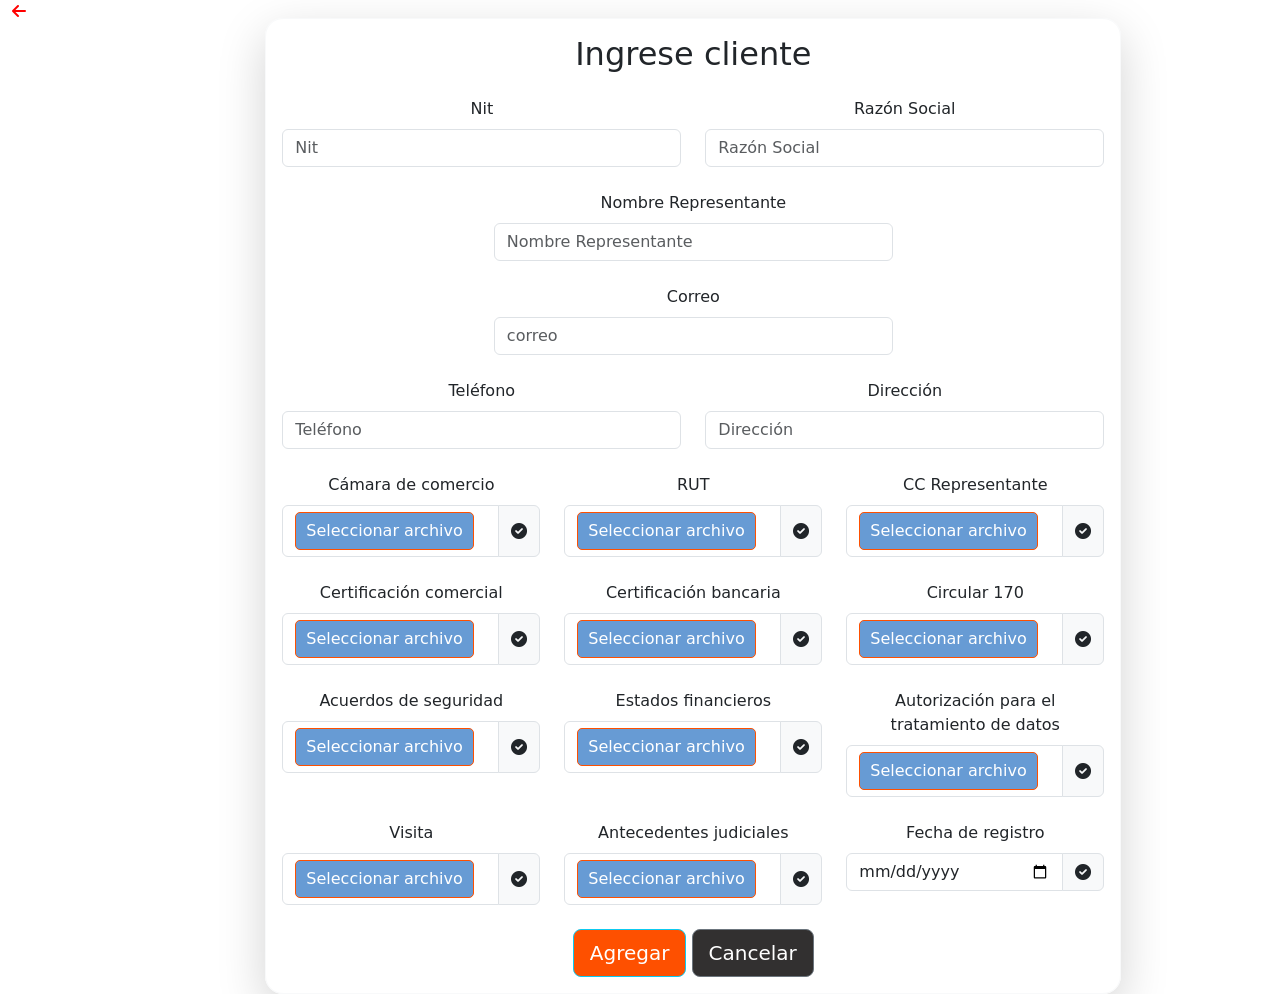
<file: clientes/crearcliente.html>
<!DOCTYPE html>
<html lang="en">
<head>
    <meta charset="UTF-8">
    <meta name="viewport" content="width=device-width, initial-scale=1.0">
    <title>Ingreso de Inventario</title>
    <link href="https://cdn.jsdelivr.net/npm/bootstrap@5.0.2/dist/css/bootstrap.min.css" rel="stylesheet" integrity="sha384-EVSTQN3/azprG1Anm3QDgpJLIm9Nao0Yz1ztcQTwFspd3yD65VohhpuuCOmLASjC" crossorigin="anonymous">
    <link rel="stylesheet" href="https://cdnjs.cloudflare.com/ajax/libs/font-awesome/6.0.0-beta3/css/all.min.css">
    <link rel="stylesheet" href="./css/styles.css">
    <style>
        #cliente {
            margin-top: 50px;
            border-radius: 20px;
            padding: 20px;
        }

        .custom-file-input {
            color: transparent;
            height: auto;
            cursor: pointer;
        }

        .custom-file-input::-webkit-file-upload-button {
            visibility: hidden;
        }

        .custom-file-input::before {
            content: 'Seleccionar archivo';
            display: inline-block;
            background: #679BD4;
            color: #fff;
            border: 1px solid #fe5000;
            border-radius: 5px;
            padding: 6px 10px;
            outline: none;
            white-space: nowrap;
            cursor: pointer;
        }

        .custom-file-input:hover::before {
            border-color: #679BD4;
        }

        .custom-file-input:active::before {
            background: #679BD4;
        }

        .custom-file-input:lang(es)::before {
            content: 'Subir archivo';
        }

        label.subir {
            font-weight: 500;
        }

        .input-group-text.text-success {
            color: #28a745; /* Color verde de éxito */
        }
    </style>
</head>
<body>
    <div class="container-fluid">
        <div class="row">
            <div class="col-1 d-none d-sm-block">
                <a href="javascript:history.back()" class="btn-link i.fasbtn btn-link mt-2 ml-2"><i class="fas fa-arrow-left" style="color: red;"></i></a>
            </div>
            <div class="col-11">
                <div class="row justify-content-center">
                    <div class="col-md-9">
                        <form action="./crearcliente.php"   method="post" id="cliente" class="text-center border border-light p-3 shadow-lg rounded-lg" style="border-radius: 18px; margin-top: 18px;" enctype="multipart/form-data">

                            <p class="h2 mb-4">Ingrese cliente</p>

                            <div class="row mb-4">
                                <div class="col-md-6">
                                    <label for="Nit" class="form-label">Nit</label>
                                    <input type="number" class="form-control" id="Nit" name="id_proveedor" placeholder="Nit">
                                </div>

                                <div class="col-md-6">
                                    <label for="Nombre" class="form-label">Razón Social</label>
                                    <input type="text" class="form-control" id="Nombre" name="nombre" placeholder="Razón Social">
                                </div>
                            </div>

                            <div class="row mb-4 justify-content-center">
                                <div class="col-md-6">
                                    <label for="Representante" class="form-label">Nombre Representante</label>
                                    <input type="text" class="form-control" id="Representante" name="representantelegal" placeholder="Nombre Representante">
                                </div>
                            </div>

                            <div class="row mb-4 justify-content-center">
                                <div class="col-md-6">
                                    <label for="correo" class="form-label">Correo</label>
                                    <input type="text" class="form-control" id="correo" name="correo" placeholder="correo">
                                </div>
                            </div>

                            <div class="row mb-4">
                                <div class="col-md-6">
                                    <label for="Teléfono" class="form-label">Teléfono</label>
                                    <input type="tel" class="form-control" id="Teléfono" name="telefono" placeholder="Teléfono">
                                </div>

                                <div class="col-md-6">
                                    <label for="Dirección" class="form-label">Dirección</label>
                                    <input type="text" class="form-control" id="Dirección" name="direccion" placeholder="Dirección">
                                </div>
                            </div>

                            <div class="row mb-4">
                                <div class="col-md-4">
                                    <label for="Camara" class="form-label subir">Cámara de comercio</label>
                                    <div class="input-group">
                                        <input type="file" class="form-control custom-file-input" id="Camara" name="camara" aria-describedby="inputGroupFileAddon1" accept=".pdf">
                                        <label class="input-group-text" for="Camara" id="camaraLabel"><i class="fas fa-check-circle"></i></label>
                                    </div>
                                </div>

                                <div class="col-md-4">
                                    <label for="rut" class="form-label subir">RUT</label>
                                    <div class="input-group">
                                        <input type="file" class="form-control custom-file-input" id="rut" name="rut" aria-describedby="inputGroupFileAddon2" accept=".pdf">
                                        <label class="input-group-text" for="rut" id="rutLabel"><i class="fas fa-check-circle"></i></label>
                                    </div>
                                </div>
                                <div class="col-md-4">
                                    <label for="CC" class="form-label subir">CC Representante</label>
                                    <div class="input-group">
                                        <input type="file" class="form-control custom-file-input" id="CC" name="cc" aria-describedby="inputGroupFileAddon3" accept=".pdf">
                                        <label class="input-group-text" for="CC" id="CCLabel"><i class="fas fa-check-circle"></i></label>
                                    </div>
                                </div>
                            </div>
                            
                            <div class="row mb-4">
                                <div class="col-md-4">
                                    <label for="comercial" class="form-label subir">Certificación comercial</label>
                                    <div class="input-group">
                                        <input type="file" class="form-control custom-file-input" id="comercial" name="comercial" aria-describedby="inputGroupFileAddon1" accept=".pdf">
                                        <label class="input-group-text" for="comercial" id="comercialLabel"><i class="fas fa-check-circle"></i></label>
                                    </div>
                                </div>

                                <div class="col-md-4">
                                    <label for="bancaria" class="form-label subir">Certificación bancaria</label>
                                    <div class="input-group">
                                        <input type="file" class="form-control custom-file-input" id="bancaria" name="bancaria" aria-describedby="inputGroupFileAddon2" accept=".pdf">
                                        <label class="input-group-text" for="bancaria" id="bancariaLabel"><i class="fas fa-check-circle"></i></label>
                                    </div>
                                </div>

                                <div class="col-md-4 file">
                                    <label for="Circular" class="form-label subir">Circular 170</label>
                                    <div class="input-group">
                                        <input type="file" class="form-control custom-file-input" id="circular" name="circular" aria-describedby="inputGroupFileAddon3" accept=".pdf">
                                        <label class="input-group-text" for="Circular" id="circularLabel"><i class="fas fa-check-circle"></i></label>
                                    </div>
                                </div>
                            </div>
                            <div class="row mb-4">
                                <div class="col-md-4">
                                    <label for="seguridad" class="form-label subir">Acuerdos de seguridad</label>
                                    <div class="input-group">
                                        <input type="file" class="form-control custom-file-input" id="seguridad" name="seguridad" aria-describedby="inputGroupFileAddon4" accept=".pdf">
                                        <label class="input-group-text" for="seguridad" id="seguridadLabel"><i class="fas fa-check-circle"></i></label>
                                    </div>
                                </div>

                                <div class="col-md-4">
                                    <label for="financieros" class="form-label subir">Estados financieros</label>
                                    <div class="input-group">
                                        <input type="file" class="form-control custom-file-input" id="financieros" name="financieros" aria-describedby="inputGroupFileAddon5" accept=".pdf">
                                        <label class="input-group-text" for="financieros" id="financierosLabel"><i class="fas fa-check-circle"></i></label>
                                    </div>
                                </div>

                                <div class="col-md-4">
                                    <label for="autorizacion" class="form-label subir">Autorización para el tratamiento de datos</label>
                                    <div class="input-group">
                                        <input type="file" class="form-control custom-file-input" id="autorizacion" name="autorizacion" aria-describedby="inputGroupFileAddon6" accept=".pdf">
                                        <label class="input-group-text" for="autorizacion" id="autorizacionLabel"><i class="fas fa-check-circle"></i></label>
                                    </div>
                                </div>
                            </div>

                            <div class="row mb-4">
                                <div class="col-md-4">
                                    <label for="visita" class="form-label subir">Visita</label>
                                    <div class="input-group">
                                        <input type="file" class="form-control custom-file-input" id="visita" name="visita" aria-describedby="inputGroupFileAddon7" accept=".pdf">
                                        <label class="input-group-text" for="visita" id="visitaLabel"><i class="fas fa-check-circle"></i></label>
                                    </div>
                                </div>

                                <div class="col-md-4">
                                    <label for="antecedentes" class="form-label subir">Antecedentes judiciales</label>
                                    <div class="input-group">
                                        <input type="file" class="form-control custom-file-input" id="antecedentes" name="antecedentes" aria-describedby="inputGroupFileAddon8" accept=".pdf">
                                        <label class="input-group-text" for="antecedentes" id="antecedentesLabel"><i class="fas fa-check-circle"></i></label>
                                    </div>
                                </div>
                                <div class="col-md-4">
                                    <label for="fecha" class="form-label subir">Fecha de registro</label>
                                    <div class="input-group">
                                        <input type="date" class="form-control" id="fecha" name="fecha" aria-describedby="inputGroupFileAddon8">
                                        <label class="input-group-text" for="fecha" id="fechaLabel"><i class="fas fa-check-circle"></i></label>
                                    </div>
                                </div>
                            </div>
                            <button type="submit" onclick="validarFormulario()" class="boton_agregar btn btn-info btn-lg">Agregar</button>
                            <button type="button" onclick="limpiarFormulario()" class="boton_cancelar btn btn-secondary btn-lg">Cancelar</button>
                        </form>
                    </div>
                </div>
            </div>
        </div>
    </div>
    <script src="https://cdn.jsdelivr.net/npm/bootstrap@5.0.2/dist/js/bootstrap.bundle.min.js" integrity="sha384-MrcW6ZMFYlzcLA8Nl+NtUVF0sA7MsXsP1UyJoMp4YLEuNSfAP+JcXn/tWtIaxVXM" crossorigin="anonymous"></script>
    <script src="./js/Agregarcliente.js"></script>
    <script src="https://code.jquery.com/jquery-3.6.4.min.js"></script>
</body>
</html>
</file>
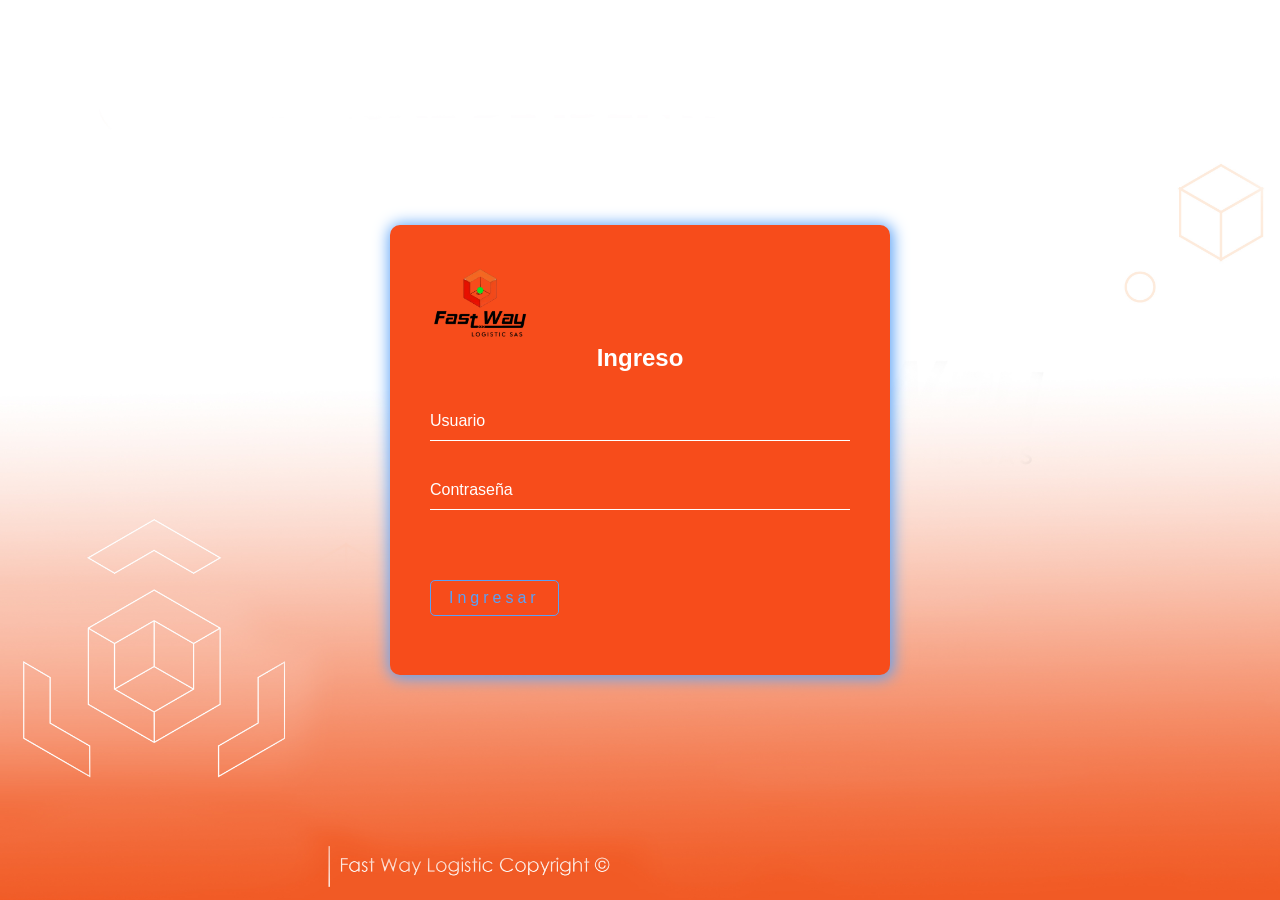
<file: login/login.html>
<!DOCTYPE html>
<html lang="en">
<head>
    <meta charset="UTF-8">
    <meta name="viewport" content="width=device-width, initial-scale=1.0">
    <title>Inicio de Sesión</title>
    <link rel="stylesheet" href="../css/login.css">
</head>
<body>
    <div class="login-box">
        <img src="../img/logo.png" alt="Fastway">
        <h2>Ingreso</h2>
        <form action="validar_login.php" method="post">
            <div class="user-box">
                <input type="text" name="usuario" required="">
                <label>Usuario</label>
            </div>
            <div class="user-box">
                <input type="password" name="contrasena" required="">
                <label>Contraseña</label>
            </div>
            <button type="submit" class="btn">Ingresar</button>
        </form>
    </div>
</body>
</html>
</file>
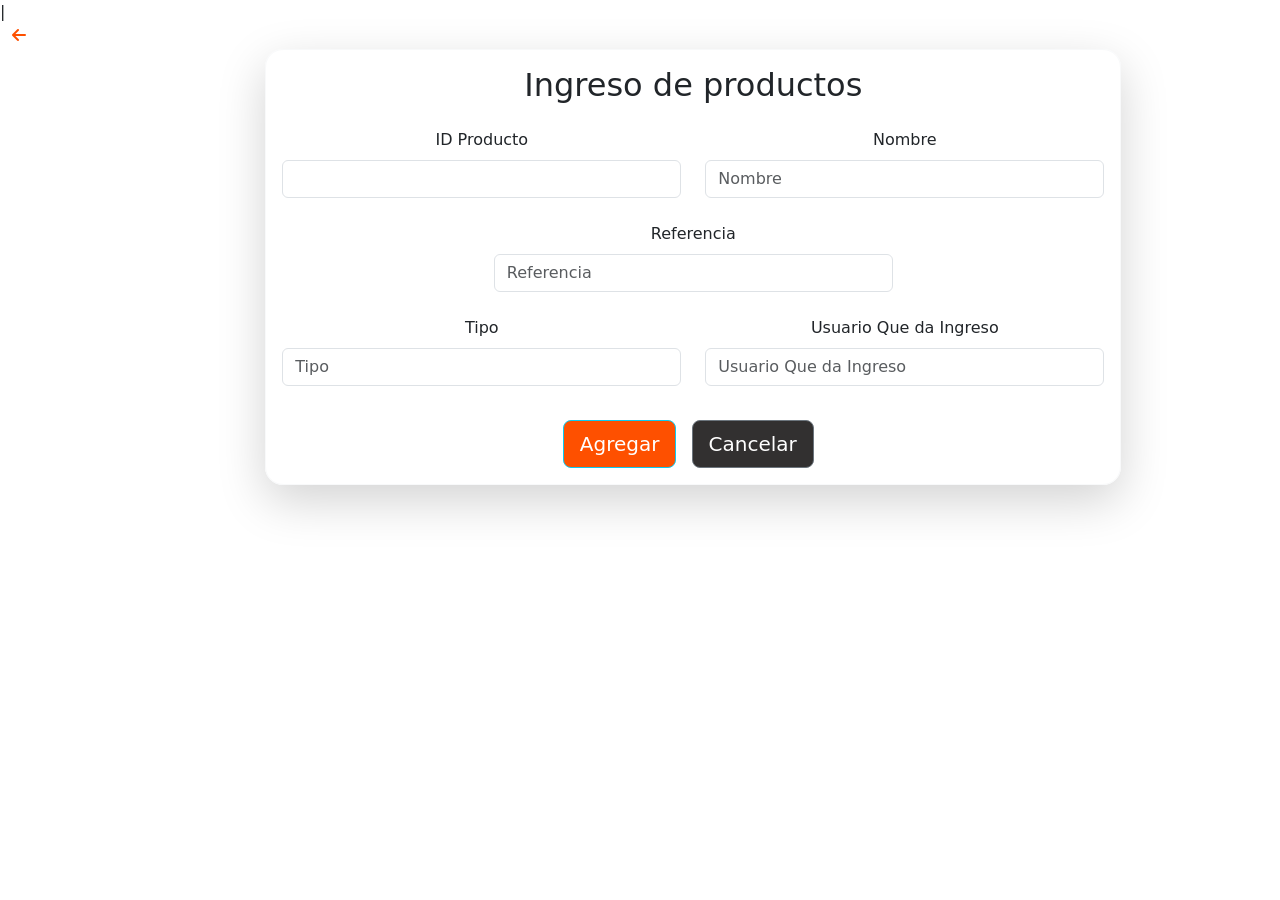
<file: producto/producto.html>
<!DOCTYPE html>
<html lang="en">
<head>
    <meta charset="UTF-8">
    <meta name="viewport" content="width=device-width, initial-scale=1.0">|
    <title>Producto</title>
    <meta charset="UTF-8">
    <meta name="viewport" content="width=device-width, initial-scale=1.0">
    <title>Ingreso de Inventario</title>
    <link href="https://cdn.jsdelivr.net/npm/bootstrap@5.0.2/dist/css/bootstrap.min.css" rel="stylesheet" integrity="sha384-EVSTQN3/azprG1Anm3QDgpJLIm9Nao0Yz1ztcQTwFspd3yD65VohhpuuCOmLASjC" crossorigin="anonymous">
    <link rel="stylesheet" href="https://cdnjs.cloudflare.com/ajax/libs/font-awesome/6.0.0-beta3/css/all.min.css">
    <link rel="stylesheet" href="../css/styles.css">
</head>
<body>
    <div class="container-fluid">
        <div class="row">
            <div class="col-1 d-none d-sm-block">
            <!-- Icono de flecha hacia atrás (visible solo en pantallas mayores a 'sm') -->
            <a href="javascript:history.back()" class="btn-link i.fasbtn btn-link mt-2 ml-2"><i class="fas fa-arrow-left" style="color:#fe5000"></i></a>
            </div>
            <div class="col-11">
                <div class="row justify-content-center">
                    <div class="col-md-9">
                        <form action="./Guardar_producto.php" method="post" id="Producto" class="text-center border border-light p-3 shadow-lg rounded-lg" style="border-radius: 18px; margin-top: 25px;">
                            <p class="h2 mb-4">Ingreso de productos</p>

                            <div class="row mb-4">
                                <div class="col-md-6">
                                    <label for="id_producto" class="form-label">ID Producto</label>
                                    <input type="text" class="form-control" id="id_producto" name="id_producto" required>
                                </div>                                  
                                <div class="col-md-6">
                                    <label for="nombre" class="form-label">Nombre</label>
                                    <input type="text" class="form-control" id="nombre" name="nombre" placeholder="Nombre" required>
                                </div>
                            </div>
                            <div class="row mb-4 justify-content-center">
                                <div class="col-md-6">
                                    <label for="referencia" class="form-label">Referencia</label>
                                    <input type="text" class="form-control" id="referencia" name="referencia" placeholder="Referencia" required>
                                </div>
                            </div>

                            <div class="row mb-4">
                                <div class="col-md-6">
                                    <label for="tipo" class="form-label">Tipo</label>
                                    <input type="text" class="form-control" id="tipo" name="tipo" placeholder="Tipo" required>
                                </div>                               
                                <div class="col-md-6">
                                    <label for="Usuario" class="form-label">Usuario Que da Ingreso</label>
                                    <input type="text" class="form-control" id="Usuario" name="id_usuarioFK" placeholder="Usuario Que da Ingreso" required>
                                    <input type="hidden" name="fecha_producto">
                                </div>
                            </div>
                            
                            <button type="submit" class="boton_agregar btn btn-info btn-lg">Agregar</button>
                            <button type="button" class="boton_cancelar btn btn-secondary btn-lg">Cancelar</button>
                        </form>
                    </div>
                </div>
            </div>
        </div>
    </div>
    <script>
    </script>
    <script src="./agregarproducto.js"></script>

</body>
</html>
</file>
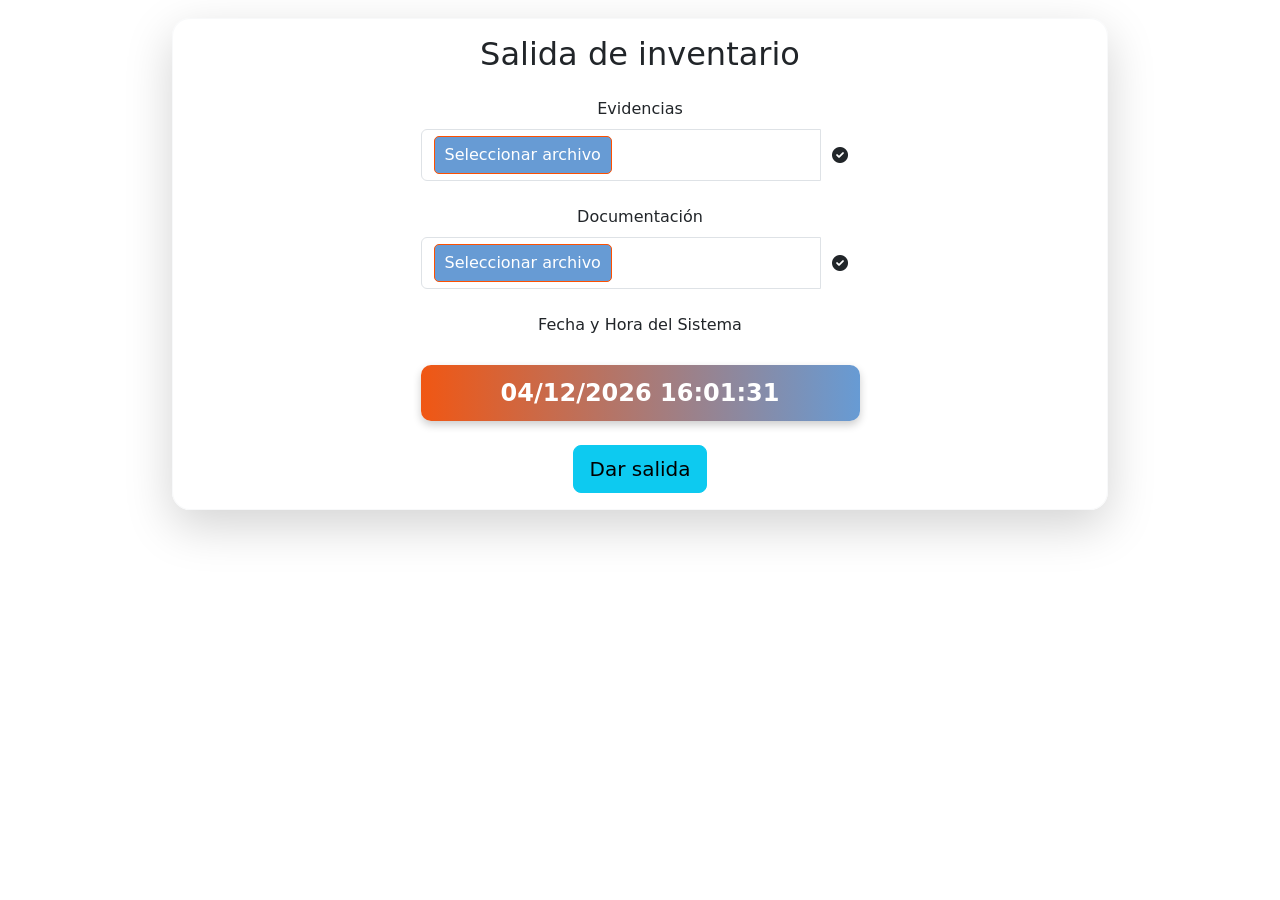
<file: salidainventario/salida.html>
<!DOCTYPE html>
<html lang="en">
<head>
    <meta charset="UTF-8">
    <meta name="viewport" content="width=device-width, initial-scale=1.0">
    <title>Subida de Archivos</title>
    <link href="https://cdn.jsdelivr.net/npm/bootstrap@5.0.2/dist/css/bootstrap.min.css" rel="stylesheet" integrity="sha384-EVSTQN3/azprG1Anm3QDgpJLIm9Nao0Yz1ztcQTwFspd3yD65VohhpuuCOmLASjC" crossorigin="anonymous">
    <link rel="stylesheet" href="https://cdnjs.cloudflare.com/ajax/libs/font-awesome/6.0.0-beta3/css/all.min.css">
    <link rel="stylesheet" href="./salida.css">
</head>
<body>
    <div class="container-fluid">
        <div class="row justify-content-center">
            <div class="col-md-9">
                <form id="form-container" class="text-center border border-light p-3 shadow-lg rounded-lg" style="border-radius: 18px; margin-top: 18px;" enctype="multipart/form-data" method="POST" action="./realizar_salida.php">
                    <p class="h2 mb-4">Salida de inventario</p>
                
                    <!-- Campo oculto para el ID de salida -->
                    <input type="hidden" id="idSalida" name="idSalida" value="">
                
                    <!-- Resto de los campos del formulario -->
                    <div class="row mb-4 justify-content-center">
                        <div class="col-md-6">
                            <label for="evidencias" class="form-label subir">Evidencias</label>
                            <div class="input-group">
                                <input type="file" class="form-control custom-file-input" id="evidencias" name="evidencias[]" multiple aria-describedby="inputGroupFileAddon1" accept=".pdf,.jpg,.png,.doc,.docx">
                                <label class="input-group-text" for="evidencias" id="evidenciasLabel"><i class="fas fa-check-circle"></i></label>
                            </div>
                        </div>
                    </div>
                
                    <div class="row mb-4 justify-content-center">
                        <div class="col-md-6">
                            <label for="documentacion" class="form-label subir">Documentación</label>
                            <div class="input-group">
                                <input type="file" class="form-control custom-file-input" id="documentacion" name="documentacion[]" multiple aria-describedby="inputGroupFileAddon2" accept=".pdf,.doc,.docx">
                                <label class="input-group-text" for="documentacion" id="documentacionLabel"><i class="fas fa-check-circle"></i></label>
                            </div>
                        </div>
                    </div>
                
                    <div class="row mb-4 justify-content-center">
                        <div class="col-md-6">
                            <label for="fechaHora" class="form-label">Fecha y Hora del Sistema</label>
                            <input type="text" class="form-control" id="fechaHora" name="fechaHora" readonly>
                        </div>
                    </div>
                
                    <button type="button" class="btn btn-info btn-lg" id="openModalBtn">Dar salida</button>
                </form>
            </div>
        </div>
    </div>

    <!-- Modal -->
    <div class="modal fade" id="confirmationModal" tabindex="-1" aria-labelledby="confirmationModalLabel" aria-hidden="true">
        <div class="modal-dialog">
            <div class="modal-content">
                <div class="modal-header">
                    <h5 class="modal-title" id="confirmationModalLabel">Confirmación de Salida</h5>
                    <button type="button" class="btn-close" data-bs-dismiss="modal" aria-label="Close"></button>
                </div>
                <div class="modal-body" id="modalBody">
                    <!-- Aquí va la información que quieres mostrar -->
                </div>
                <div class="modal-footer">
                    <button type="button" class="btn btn-secondary" data-bs-dismiss="modal">Cancelar</button>
                    <button type="button" class="btn btn-primary" id="confirmSalidaBtn">Confirmar</button>
                </div>
            </div>
        </div>
    </div>

    <script src="https://cdn.jsdelivr.net/npm/bootstrap@5.0.2/dist/js/bootstrap.bundle.min.js" integrity="sha384-MrcW6ZMFYlzcLA8Nl+NtUVF0sA7MsXsP1UyJoMp4YLEuNSfAP+JcXn/tWtIaxVXM" crossorigin="anonymous"></script>
    <script src="https://code.jquery.com/jquery-3.6.4.min.js"></script>
    <script src="./salida.js"></script>
</body>
</html>
</file>
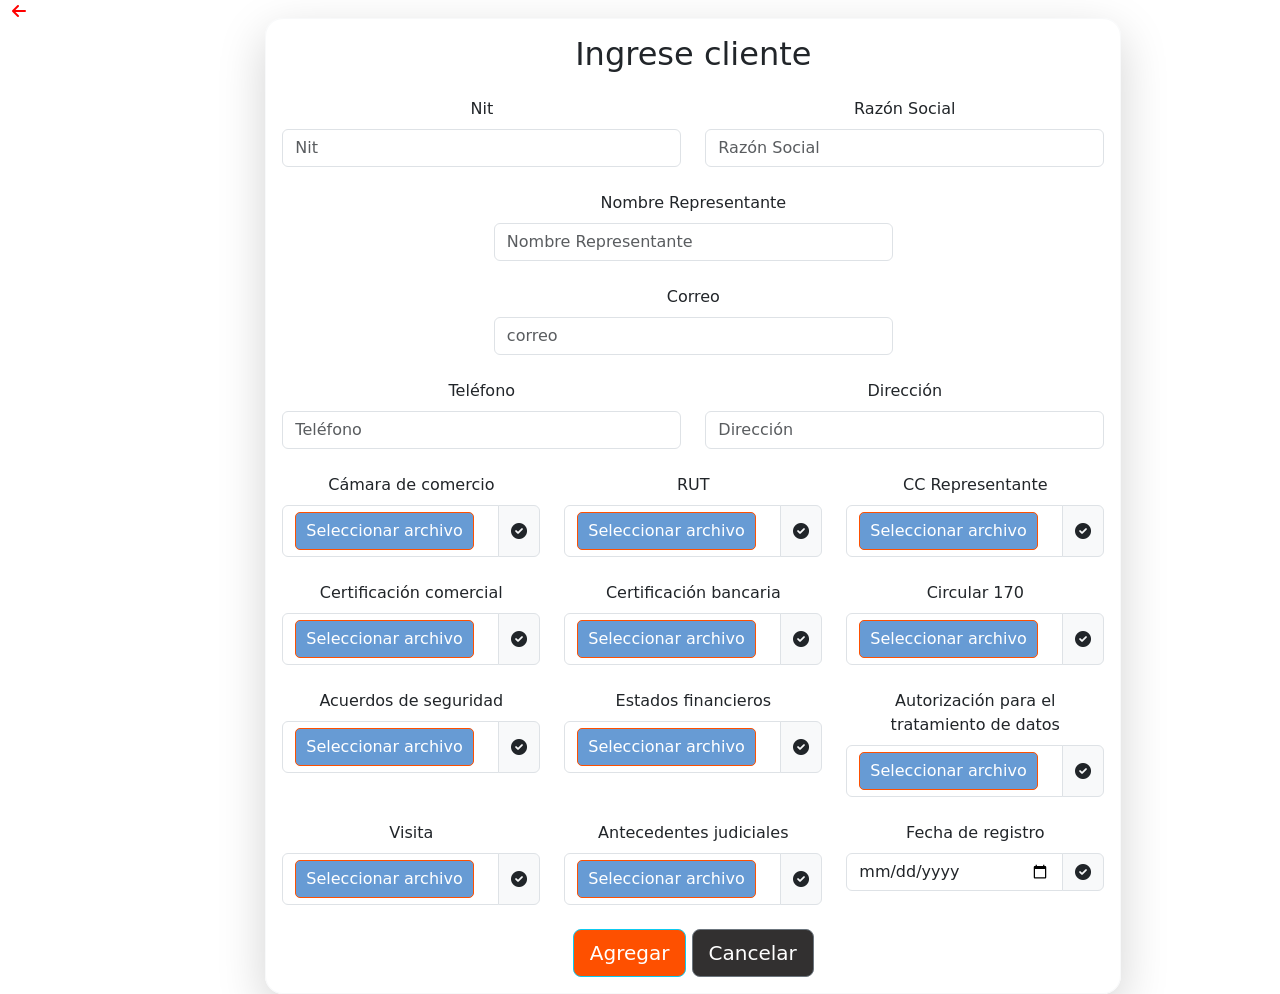
<file: prueba inventario/clientes/crearcliente.html>
<!DOCTYPE html>
<html lang="en">
<head>
    <meta charset="UTF-8">
    <meta name="viewport" content="width=device-width, initial-scale=1.0">
    <title>Ingreso de Inventario</title>
    <link href="https://cdn.jsdelivr.net/npm/bootstrap@5.0.2/dist/css/bootstrap.min.css" rel="stylesheet" integrity="sha384-EVSTQN3/azprG1Anm3QDgpJLIm9Nao0Yz1ztcQTwFspd3yD65VohhpuuCOmLASjC" crossorigin="anonymous">
    <link rel="stylesheet" href="https://cdnjs.cloudflare.com/ajax/libs/font-awesome/6.0.0-beta3/css/all.min.css">
    <link rel="stylesheet" href="./css/styles.css">
    <style>
        #cliente {
            margin-top: 50px;
            border-radius: 20px;
            padding: 20px;
        }

        .custom-file-input {
            color: transparent;
            height: auto;
            cursor: pointer;
        }

        .custom-file-input::-webkit-file-upload-button {
            visibility: hidden;
        }

        .custom-file-input::before {
            content: 'Seleccionar archivo';
            display: inline-block;
            background: #679BD4;
            color: #fff;
            border: 1px solid #fe5000;
            border-radius: 5px;
            padding: 6px 10px;
            outline: none;
            white-space: nowrap;
            cursor: pointer;
        }

        .custom-file-input:hover::before {
            border-color: #679BD4;
        }

        .custom-file-input:active::before {
            background: #679BD4;
        }

        .custom-file-input:lang(es)::before {
            content: 'Subir archivo';
        }

        label.subir {
            font-weight: 500;
        }

        .input-group-text.text-success {
            color: #28a745; /* Color verde de éxito */
        }
    </style>
</head>
<body>
    <div class="container-fluid">
        <div class="row">
            <div class="col-1 d-none d-sm-block">
                <a href="javascript:history.back()" class="btn-link i.fasbtn btn-link mt-2 ml-2"><i class="fas fa-arrow-left" style="color: red;"></i></a>
            </div>
            <div class="col-11">
                <div class="row justify-content-center">
                    <div class="col-md-9">
                        <form action="./crearcliente.php"   method="post" id="cliente" class="text-center border border-light p-3 shadow-lg rounded-lg" style="border-radius: 18px; margin-top: 18px;" enctype="multipart/form-data">

                            <p class="h2 mb-4">Ingrese cliente</p>

                            <div class="row mb-4">
                                <div class="col-md-6">
                                    <label for="Nit" class="form-label">Nit</label>
                                    <input type="number" class="form-control" id="Nit" name="id_cliente" placeholder="Nit">
                                </div>

                                <div class="col-md-6">
                                    <label for="Nombre" class="form-label">Razón Social</label>
                                    <input type="text" class="form-control" id="Nombre" name="nombre" placeholder="Razón Social">
                                </div>
                            </div>

                            <div class="row mb-4 justify-content-center">
                                <div class="col-md-6">
                                    <label for="Representante" class="form-label">Nombre Representante</label>
                                    <input type="text" class="form-control" id="Representante" name="representantelegal" placeholder="Nombre Representante">
                                </div>
                            </div>

                            <div class="row mb-4 justify-content-center">
                                <div class="col-md-6">
                                    <label for="correo" class="form-label">Correo</label>
                                    <input type="text" class="form-control" id="correo" name="correo" placeholder="correo">
                                </div>
                            </div>

                            <div class="row mb-4">
                                <div class="col-md-6">
                                    <label for="Teléfono" class="form-label">Teléfono</label>
                                    <input type="tel" class="form-control" id="Teléfono" name="telefono" placeholder="Teléfono">
                                </div>

                                <div class="col-md-6">
                                    <label for="Dirección" class="form-label">Dirección</label>
                                    <input type="text" class="form-control" id="Dirección" name="direccion" placeholder="Dirección">
                                </div>
                            </div>

                            <div class="row mb-4">
                                <div class="col-md-4">
                                    <label for="Camara" class="form-label subir">Cámara de comercio</label>
                                    <div class="input-group">
                                        <input type="file" class="form-control custom-file-input" id="Camara" name="camara" aria-describedby="inputGroupFileAddon1" accept=".pdf">
                                        <label class="input-group-text" for="Camara" id="camaraLabel"><i class="fas fa-check-circle"></i></label>
                                    </div>
                                </div>

                                <div class="col-md-4">
                                    <label for="rut" class="form-label subir">RUT</label>
                                    <div class="input-group">
                                        <input type="file" class="form-control custom-file-input" id="rut" name="rut" aria-describedby="inputGroupFileAddon2" accept=".pdf">
                                        <label class="input-group-text" for="rut" id="rutLabel"><i class="fas fa-check-circle"></i></label>
                                    </div>
                                </div>
                                <div class="col-md-4">
                                    <label for="CC" class="form-label subir">CC Representante</label>
                                    <div class="input-group">
                                        <input type="file" class="form-control custom-file-input" id="CC" name="cc" aria-describedby="inputGroupFileAddon3" accept=".pdf">
                                        <label class="input-group-text" for="CC" id="CCLabel"><i class="fas fa-check-circle"></i></label>
                                    </div>
                                </div>
                            </div>
                            
                            <div class="row mb-4">
                                <div class="col-md-4">
                                    <label for="comercial" class="form-label subir">Certificación comercial</label>
                                    <div class="input-group">
                                        <input type="file" class="form-control custom-file-input" id="comercial" name="comercial" aria-describedby="inputGroupFileAddon1" accept=".pdf">
                                        <label class="input-group-text" for="comercial" id="comercialLabel"><i class="fas fa-check-circle"></i></label>
                                    </div>
                                </div>

                                <div class="col-md-4">
                                    <label for="bancaria" class="form-label subir">Certificación bancaria</label>
                                    <div class="input-group">
                                        <input type="file" class="form-control custom-file-input" id="bancaria" name="bancaria" aria-describedby="inputGroupFileAddon2" accept=".pdf">
                                        <label class="input-group-text" for="bancaria" id="bancariaLabel"><i class="fas fa-check-circle"></i></label>
                                    </div>
                                </div>

                                <div class="col-md-4 file">
                                    <label for="Circular" class="form-label subir">Circular 170</label>
                                    <div class="input-group">
                                        <input type="file" class="form-control custom-file-input" id="circular" name="circular" aria-describedby="inputGroupFileAddon3" accept=".pdf">
                                        <label class="input-group-text" for="Circular" id="circularLabel"><i class="fas fa-check-circle"></i></label>
                                    </div>
                                </div>
                            </div>
                            <div class="row mb-4">
                                <div class="col-md-4">
                                    <label for="seguridad" class="form-label subir">Acuerdos de seguridad</label>
                                    <div class="input-group">
                                        <input type="file" class="form-control custom-file-input" id="seguridad" name="seguridad" aria-describedby="inputGroupFileAddon4" accept=".pdf">
                                        <label class="input-group-text" for="seguridad" id="seguridadLabel"><i class="fas fa-check-circle"></i></label>
                                    </div>
                                </div>

                                <div class="col-md-4">
                                    <label for="financieros" class="form-label subir">Estados financieros</label>
                                    <div class="input-group">
                                        <input type="file" class="form-control custom-file-input" id="financieros" name="financieros" aria-describedby="inputGroupFileAddon5" accept=".pdf">
                                        <label class="input-group-text" for="financieros" id="financierosLabel"><i class="fas fa-check-circle"></i></label>
                                    </div>
                                </div>

                                <div class="col-md-4">
                                    <label for="autorizacion" class="form-label subir">Autorización para el tratamiento de datos</label>
                                    <div class="input-group">
                                        <input type="file" class="form-control custom-file-input" id="autorizacion" name="autorizacion" aria-describedby="inputGroupFileAddon6" accept=".pdf">
                                        <label class="input-group-text" for="autorizacion" id="autorizacionLabel"><i class="fas fa-check-circle"></i></label>
                                    </div>
                                </div>
                            </div>

                            <div class="row mb-4">
                                <div class="col-md-4">
                                    <label for="visita" class="form-label subir">Visita</label>
                                    <div class="input-group">
                                        <input type="file" class="form-control custom-file-input" id="visita" name="visita" aria-describedby="inputGroupFileAddon7" accept=".pdf">
                                        <label class="input-group-text" for="visita" id="visitaLabel"><i class="fas fa-check-circle"></i></label>
                                    </div>
                                </div>

                                <div class="col-md-4">
                                    <label for="antecedentes" class="form-label subir">Antecedentes judiciales</label>
                                    <div class="input-group">
                                        <input type="file" class="form-control custom-file-input" id="antecedentes" name="antecedentes" aria-describedby="inputGroupFileAddon8" accept=".pdf">
                                        <label class="input-group-text" for="antecedentes" id="antecedentesLabel"><i class="fas fa-check-circle"></i></label>
                                    </div>
                                </div>
                                <div class="col-md-4">
                                    <label for="fecha" class="form-label subir">Fecha de registro</label>
                                    <div class="input-group">
                                        <input type="date" class="form-control" id="fecha" name="fecha" aria-describedby="inputGroupFileAddon8">
                                        <label class="input-group-text" for="fecha" id="fechaLabel"><i class="fas fa-check-circle"></i></label>
                                    </div>
                                </div>
                            </div>
                            <button type="submit" onclick="validarFormulario()" class="boton_agregar btn btn-info btn-lg">Agregar</button>
                            <button type="button" onclick="limpiarFormulario()" class="boton_cancelar btn btn-secondary btn-lg">Cancelar</button>
                        </form>
                    </div>
                </div>
            </div>
        </div>
    </div>
    <script src="https://cdn.jsdelivr.net/npm/bootstrap@5.0.2/dist/js/bootstrap.bundle.min.js" integrity="sha384-MrcW6ZMFYlzcLA8Nl+NtUVF0sA7MsXsP1UyJoMp4YLEuNSfAP+JcXn/tWtIaxVXM" crossorigin="anonymous"></script>
    <script src="./js/Agregarcliente.js"></script>
    <script src="https://code.jquery.com/jquery-3.6.4.min.js"></script>
</body>
</html>
</file>
<file: clientes/css/styles.css>
/******************paleta de colores naraja #fe5000 , azul #679BD4 *********/

/******************botones fomularios*********/


.boton_agregar {
    background-color: #fe5000; 
    color: #fff; 
}

.boton_agregar:hover{

    background-color: #679BD4;
    color: #fff; 
}

.boton_cancelar {
    background-color: #323030; 
    color: #fff; 
}

.boton_enviar {
    background-color: #679BD4; 
    color: #080808; 
}

.btn-link i.fas {
    color: #fe5000; 
}

/* tablas */


/* Agrega estilos adicionales aquí si es necesario */
#miTabla tbody td {
    background-color: #f8f9fa; /* Gris claro */
    color: #070707; /* Texto oscuro */
    border-radius: 5px; /* Agrega bordes redondeados */
  }

  #miTabla thead th {
    background-color: #679BD4; /* Azul */
    color: white; /* Texto blanco */
    border-radius: 1px; /* Agrega bordes redondeados */
}

/* lista */

.sidebar-nav li:hover::before {
    content: attr(data-tooltip);
    position: absolute;
    background: rgba(0, 0, 0, 0.8);
    color: #fff;
    padding: 5px;
    border-radius: 5px;
    top: -30px;
    left: 50%;
    transform: translateX(-50%);
    white-space: nowrap;
    z-index: 999;
    display: none;
  }

  .sidebar-nav li:hover::before {
    display: block;
  }
</file>
<file: css/login.css>
html {
    height: 100%;
  }
  body {
    margin:0;
    padding:0;
    font-family: sans-serif;
    background-image: url('../img/Fondologin.jpg'); 
    background-size: cover;

  }

  img {
    width: 100px;
    
  }
  
  .login-box {
    position: absolute;
    top: 50%;
    left: 50%;
    width: 500px;
    height: 450px;
    padding: 40px;
    transform: translate(-50%, -50%);
    background: #F74C1B;
    box-sizing: border-box;
    box-shadow: 1px 1px 15px 2px #59A1F7;
    border-radius: 10px;
  }
  
  .login-box h2 {
    margin: 0 0 30px;
    padding: 0;
    color: #fff;
    text-align: center;
  }
  
  .login-box .user-box {
    position: relative;
  }
  
  .login-box .user-box input {
    width: 100%;
    padding: 10px 0;
    font-size: 16px;
    color: #fff;
    margin-bottom: 30px;
    border: none;
    border-bottom: 1px solid #fff;
    outline: none;
    background: transparent;
  }
  .login-box .user-box label {
    position: absolute;
    top:0;
    left: 0;
    padding: 10px 0;
    font-size: 16px;
    color: #fff;
    pointer-events: none;
    transition: .5s;
  }
  
  .login-box .user-box input:focus ~ label,
  .login-box .user-box input:valid ~ label {
    top: -20px;
    left: 0;
    color: #59A1F7;
    font-size: 12px;
  }
  
  .login-box form a {
    position: relative;
    display: inline-block;
    padding: 8px 18px;
    color: #59A1F7;
    font-size: 16px;
    text-decoration: none;
    overflow: hidden;
    transition: .5s;
    margin-top: 40px;
    letter-spacing: 4px; /* Agregar punto y coma aquí */
    font-family: 'LEMON MILK', sans-serif;
}
  
  .login-box a:hover {
    background: #59A1F7;
    color: #fff;
    border-radius: 5px;
    box-shadow: 0 0 5px #59A1F7,
                0 0 25px #59A1F7,
                0 0 50px #59A1F7,
                0 0 100px #59A1F7;
  }
  
  .login-box a span {
    position: absolute;
    display: block;
  }
  
  .login-box a span:nth-child(1) {
    top: 0;
    left: -100%;
    width: 100%;
    height: 2px;
    background: linear-gradient(90deg, transparent, #59A1F7);
    animation: btn-anim1 1s linear infinite;
  }
  
  @keyframes btn-anim1 {
    0% {
      left: -100%;
    }
    50%,100% {
      left: 100%;
    }
  }
  
  .login-box a span:nth-child(2) {
    top: -100%;
    right: 0;
    width: 2px;
    height: 100%;
    background: linear-gradient(180deg, transparent, #59A1F7);
    animation: btn-anim2 1s linear infinite;
    animation-delay: .25s
  }
  
  @keyframes btn-anim2 {
    0% {
      top: -100%;
    }
    50%,100% {
      top: 100%;
    }
  }
  
  .login-box a span:nth-child(3) {
    bottom: 0;
    right: -100%;
    width: 100%;
    height: 2px;
    background: linear-gradient(270deg, transparent, #59A1F7);
    animation: btn-anim3 1s linear infinite;
    animation-delay: .5s
  }
  
  @keyframes btn-anim3 {
    0% {
      right: -100%;
    }
    50%,100% {
      right: 100%;
    }
  }
  
  .login-box a span:nth-child(4) {
    bottom: -100%;
    left: 0;
    width: 2px;
    height: 100%;
    background: linear-gradient(360deg, transparent, #59A1F7);
    animation: btn-anim4 1s linear infinite;
    animation-delay: .75s
  }
  
  @keyframes btn-anim4 {
    0% {
      bottom: -100%;
    }
    50%,100% {
      bottom: 100%;
    }
  }


@media (max-width: 767px) {
    .login-box {
      width: 80%; 
      padding: 20px; 
      img {
        width: 60px;
        
      }
    }
  }
 
  @media (min-width: 768px) and (max-width: 1023px) {
    .login-box {
      width: 60%;
      padding: 30px; 
    }
  }

  @media (min-width: 1024px) {
    .login-box {
      width: 500px; 
      padding: 40px;
    }
  }
  
  .btn {
    position: relative;
    display: inline-block;
    padding: 8px 18px;
    color: #59A1F7;
    font-size: 16px;
    text-decoration: none;
    overflow: hidden;
    transition: .5s;
    margin-top: 40px;
    letter-spacing: 4px;
    font-family: 'LEMON MILK', sans-serif;
    background: transparent;
    border: 1px solid #59A1F7;
    border-radius: 5px;
    cursor: pointer;
    box-shadow: 0 0 0 0 rgba(89, 161, 247, 0.7);
}

.btn:hover {
    background: #59A1F7;
    color: #fff;
    border-radius: 5px;
    box-shadow: 0 0 5px #59A1F7,
                0 0 25px #59A1F7,
                0 0 50px #59A1F7,
                0 0 100px #59A1F7;
}

.btn span {
    position: absolute;
    display: block;
}

.btn span:nth-child(1) {
    top: 0;
    left: -100%;
    width: 100%;
    height: 2px;
    background: linear-gradient(90deg, transparent, #59A1F7);
    animation: btn-anim1 1s linear infinite;
}

@keyframes btn-anim1 {
    0% {
        left: -100%;
    }
    50%, 100% {
        left: 100%;
    }
}

.btn span:nth-child(2) {
    top: -100%;
    right: 0;
    width: 2px;
    height: 100%;
    background: linear-gradient(180deg, transparent, #59A1F7);
    animation: btn-anim2 1s linear infinite;
    animation-delay: .25s;
}

@keyframes btn-anim2 {
    0% {
        top: -100%;
    }
    50%, 100% {
        top: 100%;
    }
}

.btn span:nth-child(3) {
    bottom: 0;
    right: -100%;
    width: 100%;
    height: 2px;
    background: linear-gradient(270deg, transparent, #59A1F7);
    animation: btn-anim3 1s linear infinite;
    animation-delay: .5s;
}

@keyframes btn-anim3 {
    0% {
        right: -100%;
    }
    50%, 100% {
        right: 100%;
    }
}

.btn span:nth-child(4) {
    bottom: -100%;
    left: 0;
    width: 2px;
    height: 100%;
    background: linear-gradient(360deg, transparent, #59A1F7);
    animation: btn-anim4 1s linear infinite;
    animation-delay: .75s;
}

@keyframes btn-anim4 {
    0% {
        bottom: -100%;
    }
    50%, 100% {
        bottom: 100%;
    }
}
</file>
<file: css/styles.css>
/******************paleta de colores naraja #fe5000 , azul #679BD4 *********/

/******************botones fomularios*********/


.boton_agregar {
    background-color: #fe5000; 
    color: #fff; 
}

.boton_agregar:hover{

    background-color: #679BD4;
    color: #fff; 
}

.boton_cancelar {
    background-color: #323030; 
    color: #fff; 
}

.boton_enviar {
    background-color: #679BD4; 
    color: #080808; 
}

.btn-link i.fas {
    color: #fe5000; 
}

/* tablas */


/* Agrega estilos adicionales aquí si es necesario */
#miTabla tbody td {
    background-color: #f8f9fa; /* Gris claro */
    color: #070707; /* Texto oscuro */
    border-radius: 5px; /* Agrega bordes redondeados */
  }

  #miTabla thead th {
    background-color: #679BD4; /* Azul */
    color: white; /* Texto blanco */
    border-radius: 1px; /* Agrega bordes redondeados */
}

/* lista */

.sidebar-nav li:hover::before {
    content: attr(data-tooltip);
    position: absolute;
    background: rgba(0, 0, 0, 0.8);
    color: #fff;
    padding: 5px;
    border-radius: 5px;
    top: -30px;
    left: 50%;
    transform: translateX(-50%);
    white-space: nowrap;
    z-index: 999;
    display: none;
  }

  .sidebar-nav li:hover::before {
    display: block;
  }
  

/* Estilos para centrar datos en la tabla */
.table td {
    text-align: center;
}

/* Espacio entre los botones y las cantidades */
.boton_agregar,
.boton_cancelar {
    margin-top: 10px; /* Ajusta según sea necesario */
    margin-right: 10px; /* Ajusta según sea necesario */
}
</file>
<file: salidainventario/salida.css>
.custom-file-input {
    color: transparent;
    height: auto;
    cursor: pointer;
}

.custom-file-input:focus + .custom-file-label,
.custom-file-input + .custom-file-label:hover {
    background-color: #679BD4;
}

.custom-file-input:focus + .custom-file-label {
    outline: 1px dotted #000;
    outline: -webkit-focus-ring-color auto 5px;
}

.custom-file-input::-webkit-file-upload-button {
    visibility: hidden;
}

.custom-file-input::before {
    content: 'Seleccionar archivos';
    display: inline-block;
    background: #679BD4;
    color: #fff;
    border: 1px solid #fe5000;
    border-radius: 5px;
    padding: 6px 10px;
    outline: none;
    white-space: nowrap;
    cursor: pointer;
}

.custom-file-input:hover::before {
    border-color: #679BD4;
}

.custom-file-input:active::before {
    background: #679BD4;
}

.custom-file-input:lang(es)::before {
    content: 'Subir archivos';
}

label.subir {
    font-weight: 500;
}

.input-group-text.text-success {
    color: #28a745; /* Color verde de éxito */
}

#form-container {
    margin-top: 50px;
    border-radius: 20px;
    padding: 20px;
}
/* Estilos para el reloj */
#fechaHora {
    font-size: 1.5rem;
    font-weight: bold;
    text-align: center;
    padding: 10px;
    background: linear-gradient(to right, #fe5000 -10%, #679BD4 100%);
    color: #fff;
    border: none;
    border-radius: 10px;
    box-shadow: 0 4px 8px rgba(0, 0, 0, 0.2);
    width: 100%;
    margin-top: 20px;
}

/* Estilos para los botones */
.btn {
    transition: background-color 0.3s, transform 0.3s;
}

.btn:hover {
    background-color: #ff0000;
    transform: scale(1.05);
}

.btn:active {
    transform: scale(0.95);
}

/* Estilos para los iconos */
.input-group-text {
    background: transparent;
    border: none;
}

.custom-file-input::before {
    content: 'Seleccionar archivo';
    display: inline-block;
    background: #679BD4;
    color: #fff;
    border: 1px solid #fe5000;
    border-radius: 5px;
    padding: 6px 10px;
    outline: none;
    white-space: nowrap;
    cursor: pointer;
}

.custom-file-input:hover::before {
    border-color: #679BD4;
}

.custom-file-input:active::before {
    background: #679BD4;
}
</file>
<file: prueba inventario/clientes/css/styles.css>
/******************paleta de colores naraja #fe5000 , azul #679BD4 *********/

/******************botones fomularios*********/


.boton_agregar {
    background-color: #fe5000; 
    color: #fff; 
}

.boton_agregar:hover{

    background-color: #679BD4;
    color: #fff; 
}

.boton_cancelar {
    background-color: #323030; 
    color: #fff; 
}

.boton_enviar {
    background-color: #679BD4; 
    color: #080808; 
}

.btn-link i.fas {
    color: #fe5000; 
}

/* tablas */


/* Agrega estilos adicionales aquí si es necesario */
#miTabla tbody td {
    background-color: #f8f9fa; /* Gris claro */
    color: #070707; /* Texto oscuro */
    border-radius: 5px; /* Agrega bordes redondeados */
  }

  #miTabla thead th {
    background-color: #679BD4; /* Azul */
    color: white; /* Texto blanco */
    border-radius: 1px; /* Agrega bordes redondeados */
}

/* lista */

.sidebar-nav li:hover::before {
    content: attr(data-tooltip);
    position: absolute;
    background: rgba(0, 0, 0, 0.8);
    color: #fff;
    padding: 5px;
    border-radius: 5px;
    top: -30px;
    left: 50%;
    transform: translateX(-50%);
    white-space: nowrap;
    z-index: 999;
    display: none;
  }

  .sidebar-nav li:hover::before {
    display: block;
  }
</file>
